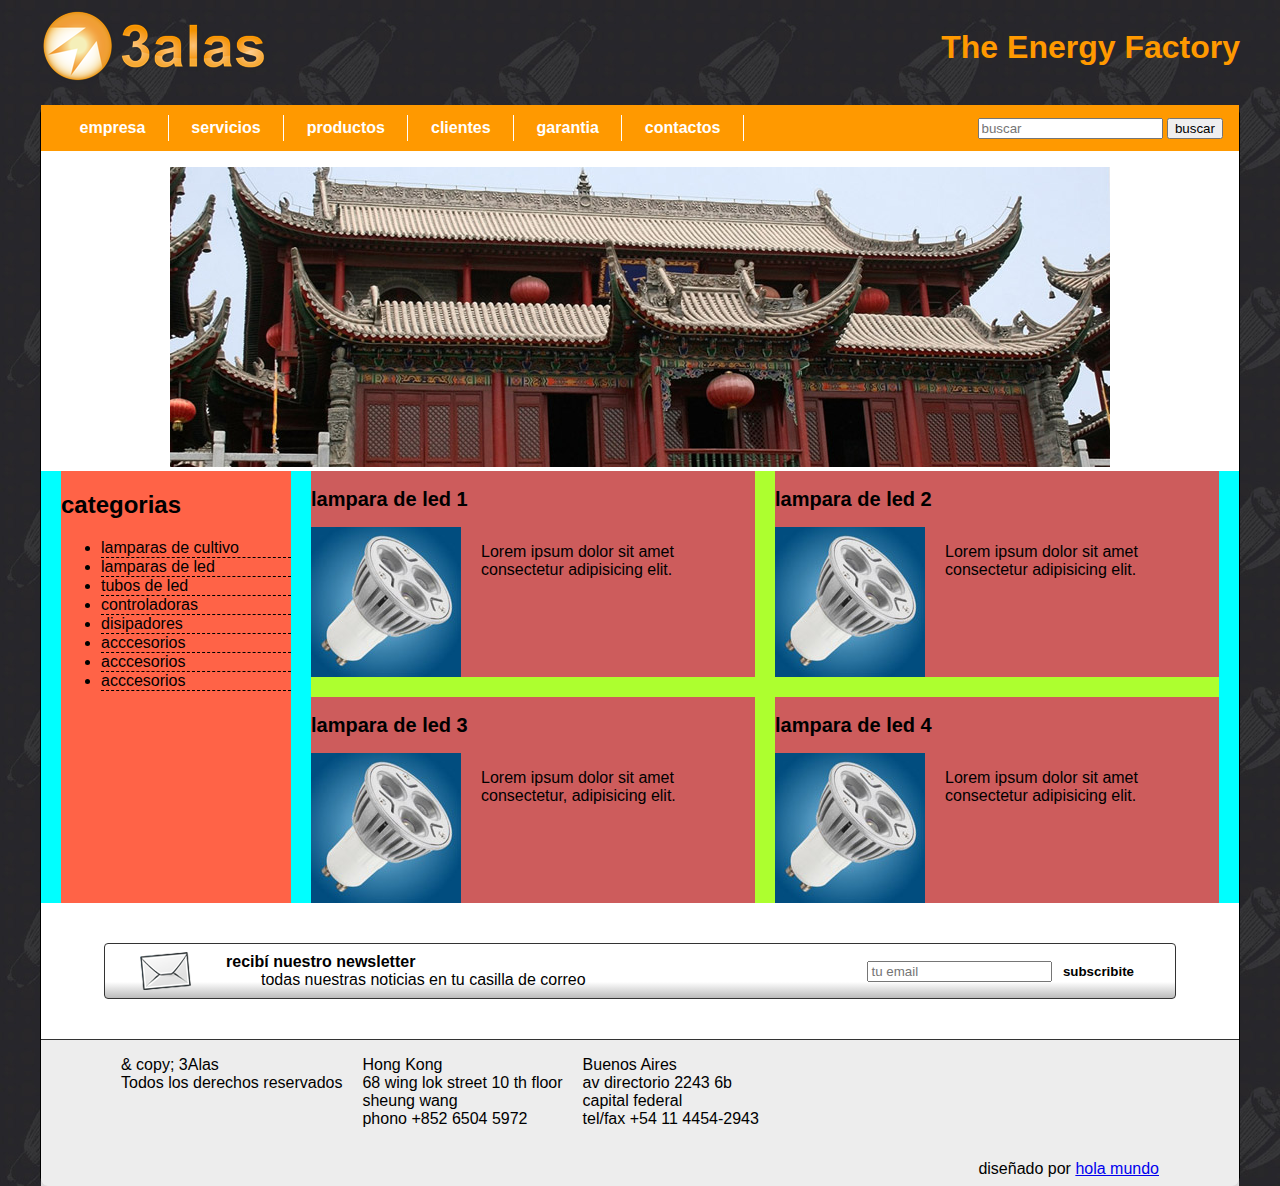
<file: index.html>
<!DOCTYPE html>
<html lang="es">
<head>
    <meta charset="UTF-8">
    <meta name="viewport" content="width=device-width, initial-scale=1.0">
    <link rel="stylesheet" href="./estilos.css">
    <title>3alas</title>
</head>
<body>
    <div class="contenedor">
        
        <div class="cabecera">
            <a href="index.html">
                <img src="./imagenes/logo_3alas.png" alt="ir a la home">
            </a>
            <h1>The Energy Factory</h1>
            
            </div>

        <div class="contenido">
            <nav class="nav">
                <ul class="nav-lista">
                    <li>
                        <a href="empresa.html">empresa</a>
                    </li>
                    <li>
                        <a href="servicios.html">servicios</a>
                    </li>
                    <li>
                        <a href="productos.html">productos</a>
                    </li>
                    <li>
                        <a href="clientes.html">clientes</a>
                    </li>
                    <li>
                        <a href="garantia.html">garantia</a>
                    </li>
                    <li>
                        <a href="contactos.html">contactos</a>
                    </li>
                    <li>
                        <form action="hola.js" class="nav-form">
                            <!-- este tiene un problema de accesibilidad -->
                        <input type="text" placeholder="buscar">
                        <input type="submit" value="buscar">
                    </form>
                    </li>

                </ul>
              </nav>
              
            <div class="slider">
                <img src="./imagenes/slide/2.jpg" alt="imagen de china">

            </div>

            <div class="main">

                <div class="categorias">
                    <h2>categorias</h2>
                    <ul>
                        <li class="bordes">lamparas de cultivo</li>
                        <li class="bordes">lamparas de led</li>
                        <li class="bordes">tubos de led</li>
                        <li class="bordes">controladoras</li>
                        <li class="bordes">disipadores</li>
                        <li class="bordes">acccesorios</li>
                        <li class="bordes">acccesorios</li>
                        <li class="bordes">acccesorios</li>
                    </ul>

                </div>

                <div class="productos">
                    <div class="lampara">
                        <h2>lampara de led 1</h2>
                        <div class="lampara-info">
                            <img src="./imagenes/lamparas/lampara1.jpg" alt="">
                            <p>Lorem ipsum dolor sit amet consectetur adipisicing elit.</p>
                        </div>

                    </div>
                    
                    


                    <div class="lampara">
                        <h2>lampara de led 2</h2>
                        <div class="lampara-info">
                            <img src="./imagenes/lamparas/lampara1.jpg" alt="">
                            <p>Lorem ipsum dolor sit amet consectetur adipisicing elit.</p>
                            
                        </div>
                    </div>

                    <div class="lampara">
                        <h2>lampara de led 3</h2>
                        <div class="lampara-info">
                            <img src="./imagenes/lamparas/lampara1.jpg" alt="">
                            <p>Lorem ipsum dolor sit amet consectetur, adipisicing elit.</p>
                        </div>
                    </div>

                    <div class="lampara">
                        <h2>lampara de led 4</h2>
                        <div class="lampara-info">
                            <img src="./imagenes/lamparas/lampara1.jpg" alt="">
                            <p>Lorem ipsum dolor sit amet consectetur adipisicing elit.</p>
                        </div>
                    </div>

                </div>

            
                
            </div>

            <div class="newsletter">
                <img class="new-img" src="./imagenes/sobre.png" alt="">
                <p class="news-info">
                 <strong>recibí nuestro newsletter</strong>
                 <span>todas nuestras noticias en tu casilla de correo</span>

                </p>

                <form action="subscribite.js" class="news-form">
                  <input type=" text" placeholder="tu email">
                  <input class="elemento" type="submit" value="subscribite">

                 </form>

            </div>

            <footer class="footer">
                <div class="paises">
                    <p class="copy">
                        & copy; 3Alas <br>
                        Todos los derechos reservados
                    </p>

                    <p class="hong">
                        Hong Kong <br>
                        68 wing lok street 10 th floor <br>
                        sheung wang <br>
                        phono +852 6504 5972
                    </p>

                    <p class="buenos">
                        Buenos Aires <br>
                        av directorio 2243 6b <br>
                        capital federal <br>
                        tel/fax +54 11 4454-2943
                    </p>

                </div>

                <p class="creditos">
                    diseñado por <a href="#">hola mundo</a>

                </p>
            </footer>

        
                
                
            
        </div>



    </div>
</body>
</html>
</file>
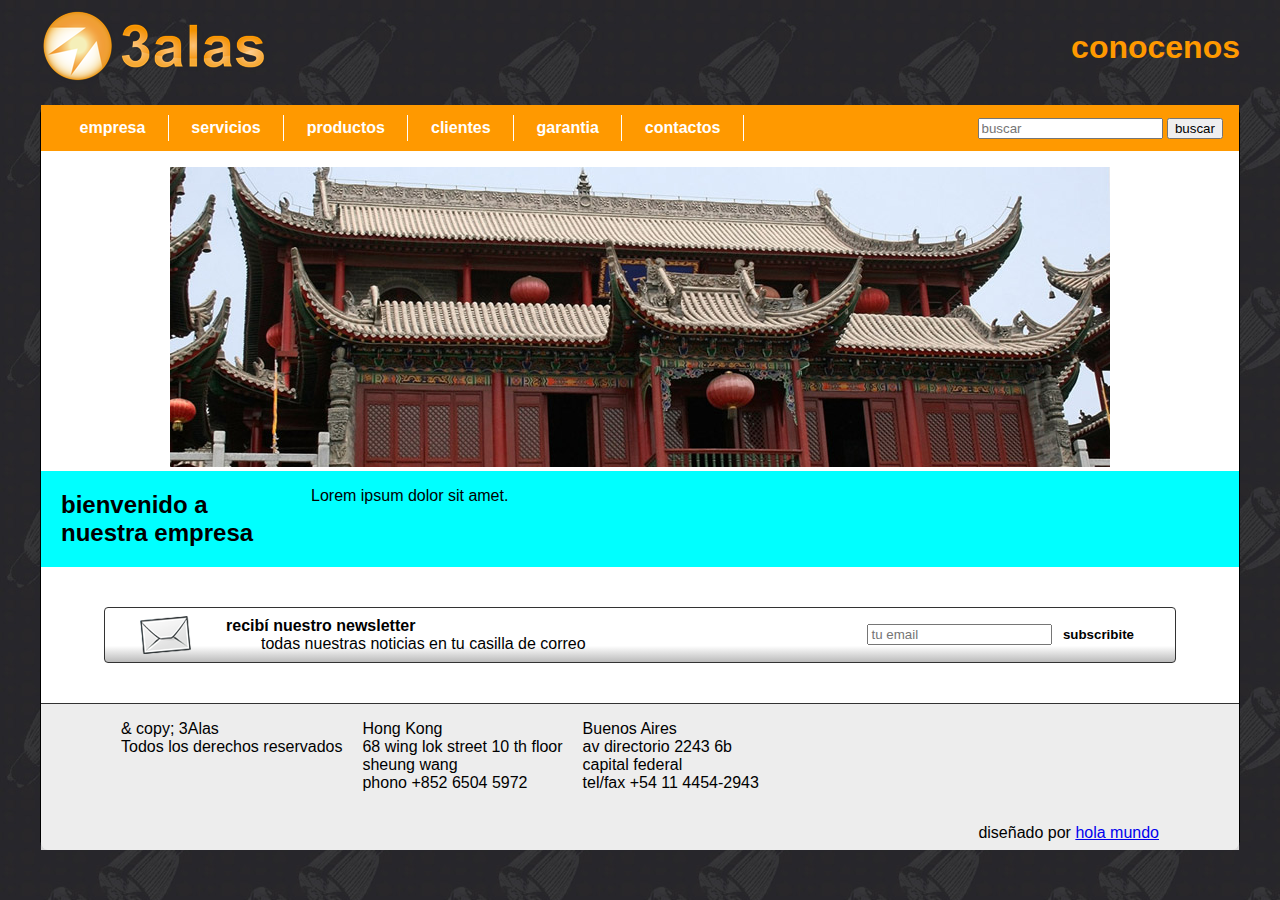
<file: empresa.html>
<!DOCTYPE html>
<html lang="es">
<head>
    <meta charset="UTF-8">
    <meta name="viewport" content="width=device-width, initial-scale=1.0">
    <link rel="stylesheet" href="./estilos.css">
    <title>empresa-3alas</title>
</head>
<body>
    <div class="contenedor">
        
        <div class="cabecera">
            <a href="index.html">
                <img src="./imagenes/logo_3alas.png" alt="ir a la home">
            </a>
            <h1>conocenos</h1>
            
            </div>

        <div class="contenido">
            <nav class="nav">
                <ul class="nav-lista">
                    <li>
                        <a href="empresa.html">empresa</a>
                    </li>
                    <li>
                        <a href="servicios.html">servicios</a>
                    </li>
                    <li>
                        <a href="productos.html">productos</a>
                    </li>
                    <li>
                        <a href="clientes.html">clientes</a>
                    </li>
                    <li>
                        <a href="garantia.html">garantia</a>
                    </li>
                    <li>
                        <a href="contactos.html">contactos</a>
                    </li>
                    <li>
                        <form action="hola.js" class="nav-form">
                            <!-- este tiene un problema de accesibilidad -->
                        <input type="text" placeholder="buscar">
                        <input type="submit" value="buscar">
                    </form>
                    </li>

                </ul>
              </nav>
              
            <div class="slider">
                <img src="./imagenes/slide/2.jpg" alt="imagen de china">

            </div>

            <div class="main">
                <h2>bienvenido a nuestra empresa</h2>
                <p> Lorem ipsum dolor sit amet.</p>

            </div>

            <div class="newsletter">
                <img class="new-img" src="./imagenes/sobre.png" alt="">
                <p class="news-info">
                 <strong>recibí nuestro newsletter</strong>
                 <span>todas nuestras noticias en tu casilla de correo</span>

                </p>

                <form action="subscribite.js" class="news-form">
                  <input type=" text" placeholder="tu email">
                  <input class="elemento" type="submit" value="subscribite">

                 </form>

            </div>

            <footer class="footer">
                <div class="paises">
                    <p class="copy">
                        & copy; 3Alas <br>
                        Todos los derechos reservados
                    </p>

                    <p class="hong">
                        Hong Kong <br>
                        68 wing lok street 10 th floor <br>
                        sheung wang <br>
                        phono +852 6504 5972
                    </p>

                    <p class="buenos">
                        Buenos Aires <br>
                        av directorio 2243 6b <br>
                        capital federal <br>
                        tel/fax +54 11 4454-2943
                    </p>

                </div>

                <p class="creditos">
                    diseñado por <a href="#">hola mundo</a>

                </p>
            </footer>

        
                
                
            
        </div>



    </div>
</body>
</html>
</file>
<file: estilos.css>
/* variables css /custom properties */
:root{
    --naranja: #f90;
    --negro: #000;
    --blanco: #fff;
    --gris01: #333;
    --gris02: #bbb;
    --gris03:#ecececec;

    --espacio: 16px

}



body{
    /* usamos la variable dentro de var() */
    background-color:var(--gris01) ;
    font-family: Arial, Helvetica, sans-serif;
    background-image: url(./imagenes/pattern.jpg);
    margin-bottom: 0;

}
.contenedor{
    
    /* limitamos el ancho a 1200 */
    max-width: 1200px;
    /* centramos el contenedor usando el mismo margen automático
    a la derecha y a la izquierda */
    margin-left: auto;
    margin-right: auto;
    

}
.cabecera{
    
    display: flex;
    justify-content: space-between;
    color: var(--naranja);

}
.contenido{
    background-color: var(--blanco);
    border-radius: 8px;
    border-right: 1px solid var(--negro);
    border-left: 1px solid var(--negro);
    
  

    

}
.nav{
    background-color: aqua;

}
.nav-lista{
    background-color: var(--naranja);
    /* saca los puntitos de la lista */
    list-style-type: none;
    /* sacamos el padding-left predeterminado */
    padding-left: 0;
    display: flex;
    text-align: center;
    align-items: center;
    padding: 10px 16px;

}
.nav-lista li{
    flex-grow: 1;
    background-color: var(--naranja);

}
.nav-lista a {
    /* los transformo en elementos de bloque */
    display:block ;
    text-decoration: none;
    padding: 4px 8px;
    text-align: center;
    /* agrega el borde a la derecha */
    border-right: 1px solid var(--blanco);
    font-weight: bold;
    color: var(--blanco);
    
}
    

.nav-lista a:hover{
    background-color:var(--gris01) ;

}
.nav-form{
    min-width: 450px;
    text-align: right;
    

}
.slider{
    text-align: center;
    margin-bottom: 40 px;
}
.main{
    background-color: aqua;
    display: grid;
    grid-template-columns: 230px 1fr;
    gap: 20px;
    padding-right: 20px;
    padding-left: 20px;
    margin-bottom: 40px;
    
}
.categorias{
    background-color:tomato;
    
}
.productos{
    background-color: greenyellow;
    display: grid;
    grid-template-columns: 1fr 1fr;
    gap: 20px;
}
.lampara{
    background-color: indianred; 
}
.lampara h2{
    font-size: 20px;

}
.lampara-info{
    display: flex;
    gap: 20px;
}
.texto{
    font-size: small;
    font-weight: 200;
    
    display: flex;
    gap: 20px;
}

.imagen{
    text-align: right;
}
/* newsletter */
.newsletter{
    /* border:2px solid purple; */
    background-image: linear-gradient(var(--blanco) 70%, var(--gris02));
    /* height: 100px; */
   

    max-width: 1000px;
    margin-left: auto;
    margin-right: auto;
    /* separar el pie del sitio */
    margin-bottom: 40px;
    padding: 8px 35px;
    border-radius: 4px;
    border: 1px solid var(--gris01);
    display: flex;
    align-items: center;
    
}
.news-form{
    text-align: right;
    /* alineamos a la derecha */
    flex-grow: 1;
}
.news-info{
    display: flex;
    flex-direction: column;
    /* elimino margenes predeterminados de los párrafos */
    margin:0;
}
.news-info strong{
    padding-left: 35px;
}

.news-info span{
    padding-left: 70px;
}
.elemento{
    font-weight: bolder;
    background: none;
    border: 0;
    /* para poner la manito al cursor si la pierde */
    cursor: pointer;
}
.footer{
    background-color: var(--gris03);
    border-top: 1px solid var(--gris01);
    padding-right: 80px;
    padding-left: 80px;
}
.paises{
    
    display: flex;
    gap: 20px;
    
}

.creditos{
    text-align: right;
    padding-bottom: 8px;
    /* eliminar margen predeterminado del parrafo */
    margin-bottom: 0;
}
.bordes{
    border-bottom: dashed 1px;
}
</file>
